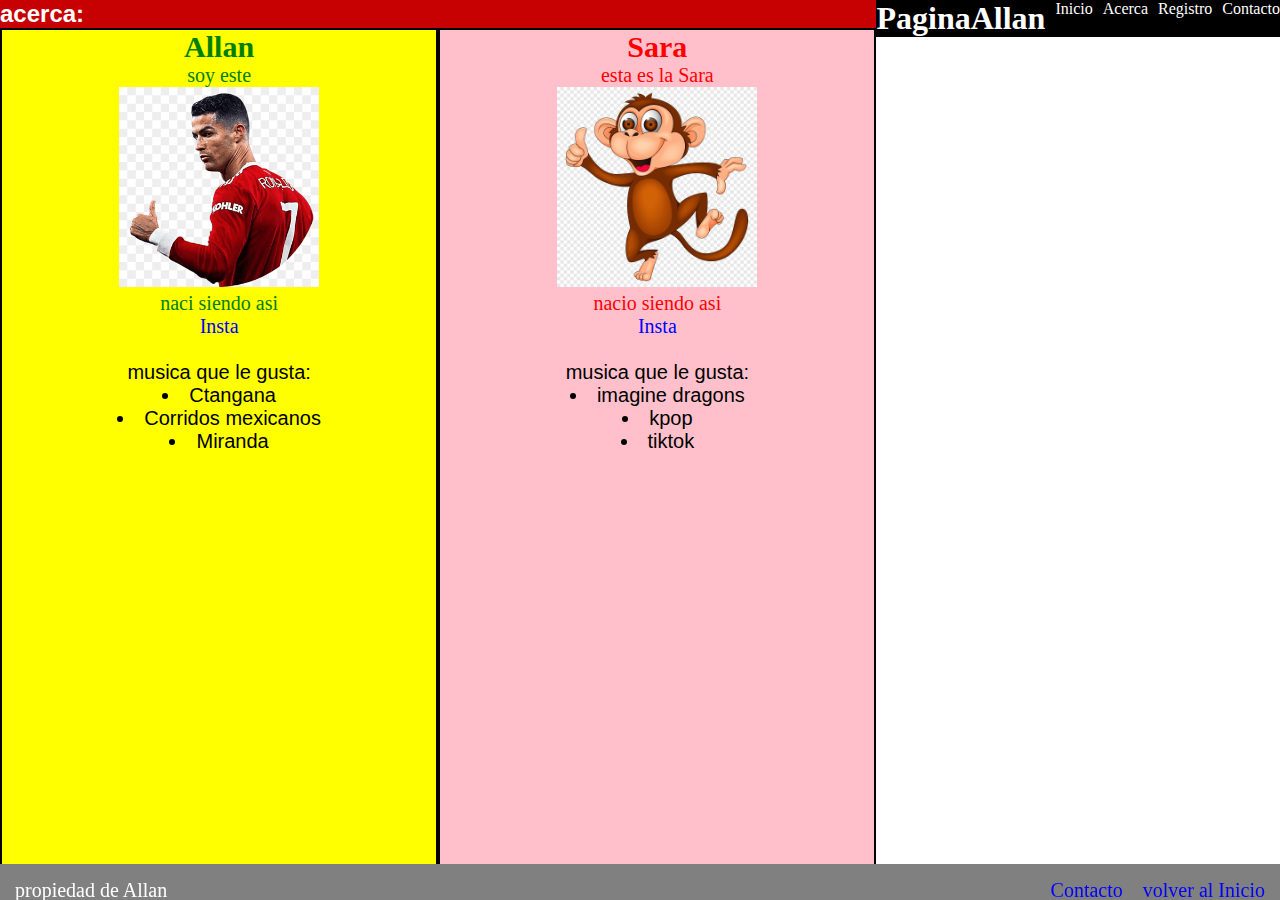
<file: blog_acerca.html>
<!DOCTYPE html>
<html lang="en">
<head>
    <meta charset="UTF-8">
    <meta http-equiv="X-UA-Compatible" content="IE=edge">
    <meta name="viewport" content="width=device-width, initial-scale=1.0">
    <title></title>
    <link rel="stylesheet" href="styleAcerca.css">
</head>
<body>
    <header>
        <nav class="menu">
            <div id="tituloprincipal">
                <h1>PaginaAllan</h1>        
            </div>
            <div id="menuu">
                <ul class="menu-items">
                    <li><a href="index.html">Inicio</a></li>
                    <li><a href="blog_acerca.html">Acerca</a></li>
                    <li><a href="blog_registro.html">Registro</a></li>
                    <li><a href="#blog_contacto.html">Contacto</a></li>
                </ul>
            </div>
        </nav>
        <h2 id="h2">acerca:</h2>
      </header>
    <section id="section">
        <div id="divallan">
            <article class="informacionAllan">
                <h2>Allan</h2>
                <p>soy este</p>
                <img src="img/logo.png" width="200">
                <p>naci siendo asi</p>
                <a target="_blank" href="https://www.instagram.com/cletangana">Insta</a>
                <div class="musica">
                    <br> musica que le gusta:
                    <ul>
                        <li style="list-style-position: inside;">Ctangana</li> 
                        <li style="list-style-position: inside;">Corridos mexicanos</li>
                        <li style="list-style-position: inside;">Miranda</li>
                    </ul>
                </div>
            </article>
        </div>
        <div id="divsara">
            <article class="informacionSara">
                <h2>Sara</h2>
                <p>esta es la Sara</p>
                <img src="img/mono.png" width="200">
                <p>nacio siendo asi</p>
                <a target="_blank" href="https://www.instagram.com/haplesswig">Insta</a>
                <div class="musica">
                    <br> musica que le gusta:
                    <ul>
                        <li style="list-style-position: inside;">imagine dragons</li> 
                        <li style="list-style-position: inside;">kpop</li>
                        <li style="list-style-position: inside;">tiktok</li>
                    </ul>
                </div>
            </article>
        </div>
    </section>
    <footer>
        <a class="a1" href="#titulo">volver al Inicio</a>
        <a class="a1" href="mailto:allan.vallejos13@gmail.com">Contacto</a>
        <p id="propiedad">propiedad de Allan</p>
    </footer>
</body>
</html>
</file>
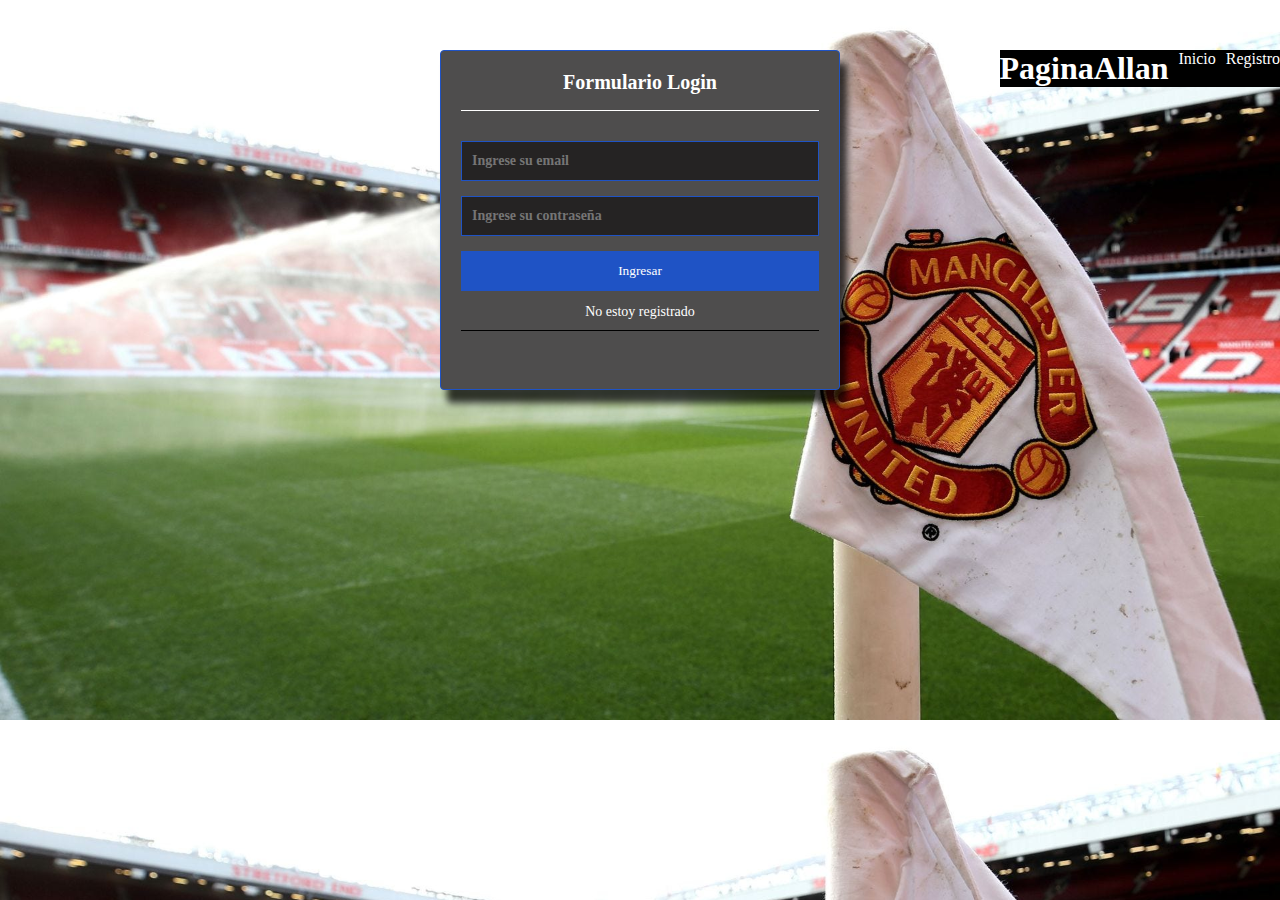
<file: blog_login.html>
<!DOCTYPE html>
<html lang="en">
<head>
    <meta charset="UTF-8">
    <meta http-equiv="X-UA-Compatible" content="IE=edge">
    <meta name="viewport" content="width=device-width, initial-scale=1.0">
    <link rel="stylesheet" href="stylelogin.css">
    <title>Login</title>
</head>
<body>
    <nav class="menu">
        
        <div id="tituloprincipal">
            <h1>PaginaAllan</h1>        
        </div>
        <div id="menuu">
            <ul class="menu-items">
                <li><a href="Index.html">Inicio</a></li>
                <li><a href="blog_registro.html">Registro</a></li>
            </ul>
        </div>
    </nav>
    <section class="formlogin">
        <h4>Formulario Login</h4>
        <input class="control" type ="email" name="Email" id="email" placeholder="Ingrese su email" >
        <input class="control" type ="password" name="Contraseña" id="contraseña" placeholder="Ingrese su contraseña" >
        <input class="botons" type ="submit" value="Ingresar">
        <p><a href="blog_registro.html">No estoy registrado</a></p>

</body>
</html>
</file>
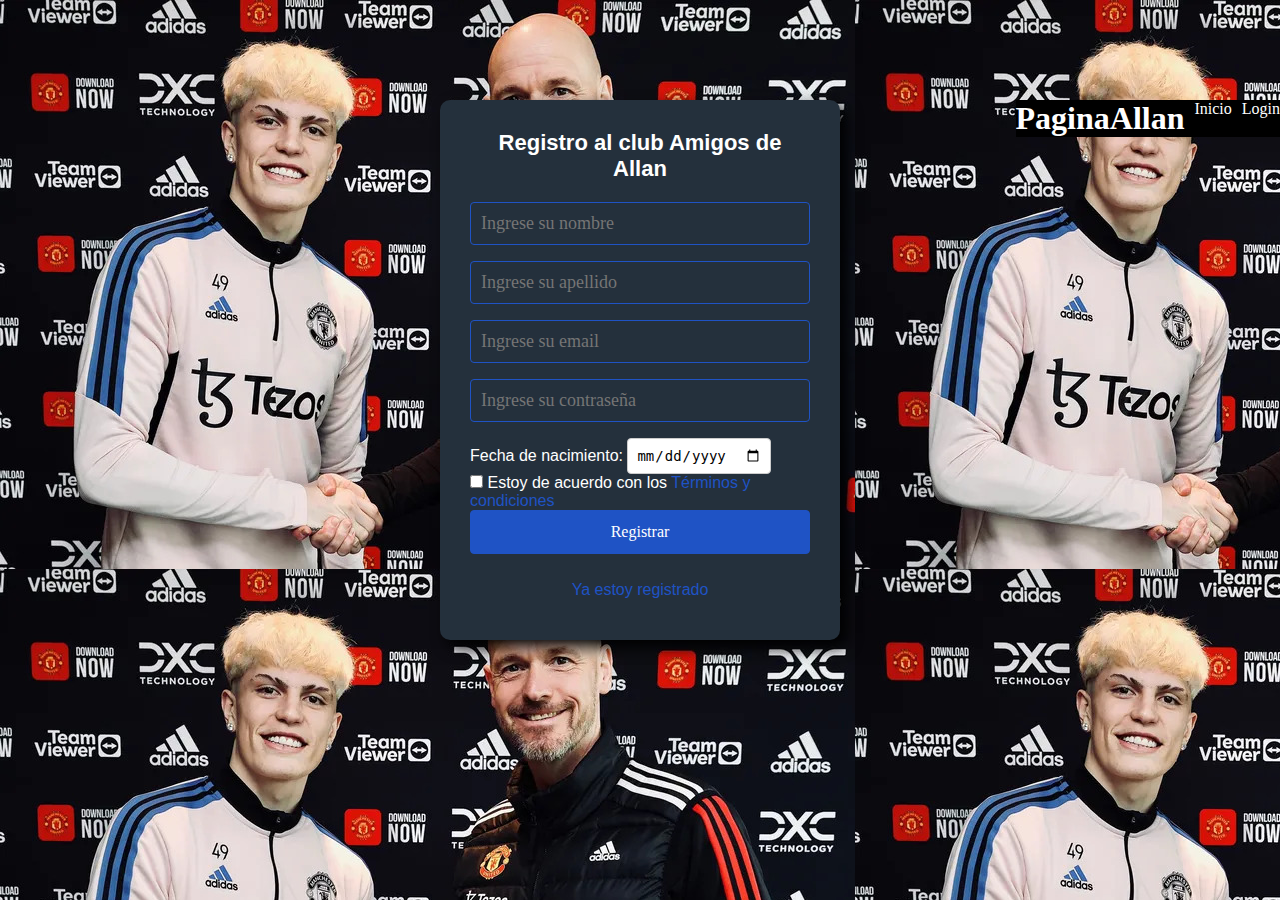
<file: blog_registro.html>
<!DOCTYPE html>
<html lang="en">
<head>
    <meta charset="UTF-8">
    <meta http-equiv="X-UA-Compatible" content="IE=edge">
    <meta name="viewport" content="width=device-width, initial-scale=1.0">
    <link rel="stylesheet" href="styleregistro.css">
    <title>Registro</title>
</head>
<body>
    <nav class="menu">
        <div id="tituloprincipal">
            <h1>PaginaAllan</h1>        
        </div>
        <div id="menuu">
            <ul class="menu-items">
                <li><a href="index.html#hero">Inicio</a></li>
                <li><a href="blog_login.html">Login</a></li>
            </ul>
        </div>
    </nav>
    <section class="formregistro">
        <h4>Registro al club Amigos de Allan</h4>
        <form action="">
                <input class="control" type ="text" name="Nombres" id="nombres" placeholder="Ingrese su nombre" >
                <input class="control" type ="text" name="Apellidos" id="apellidos" placeholder="Ingrese su apellido" >
                <input class="control" type ="email" name="Email" id="email" placeholder="Ingrese su email" >
                <input class="control" type ="password" name="Contraseña" id="contraseña" placeholder="Ingrese su contraseña" >
                <form>
                    <label for="fechaNacimiento">Fecha de nacimiento:</label>
                    <input class="fecha-input" type="date" id="fechaNacimiento" name="fechaNacimiento">
                </form>
                <div class="container">
                    <input type="checkbox" name="tick" id="tick" class="checkbox">
                    <label for="tick">Estoy de acuerdo con los <a href="terminosycondiciones.html">Términos y condiciones</a></label>
                  </div>
                <input class="botons"  id="id" type ="submit" value="Registrar">
                </form>
        <p><a href="blog_login.html">Ya estoy registrado</a></p>


    </section>
    
</body>
</html>
</file>
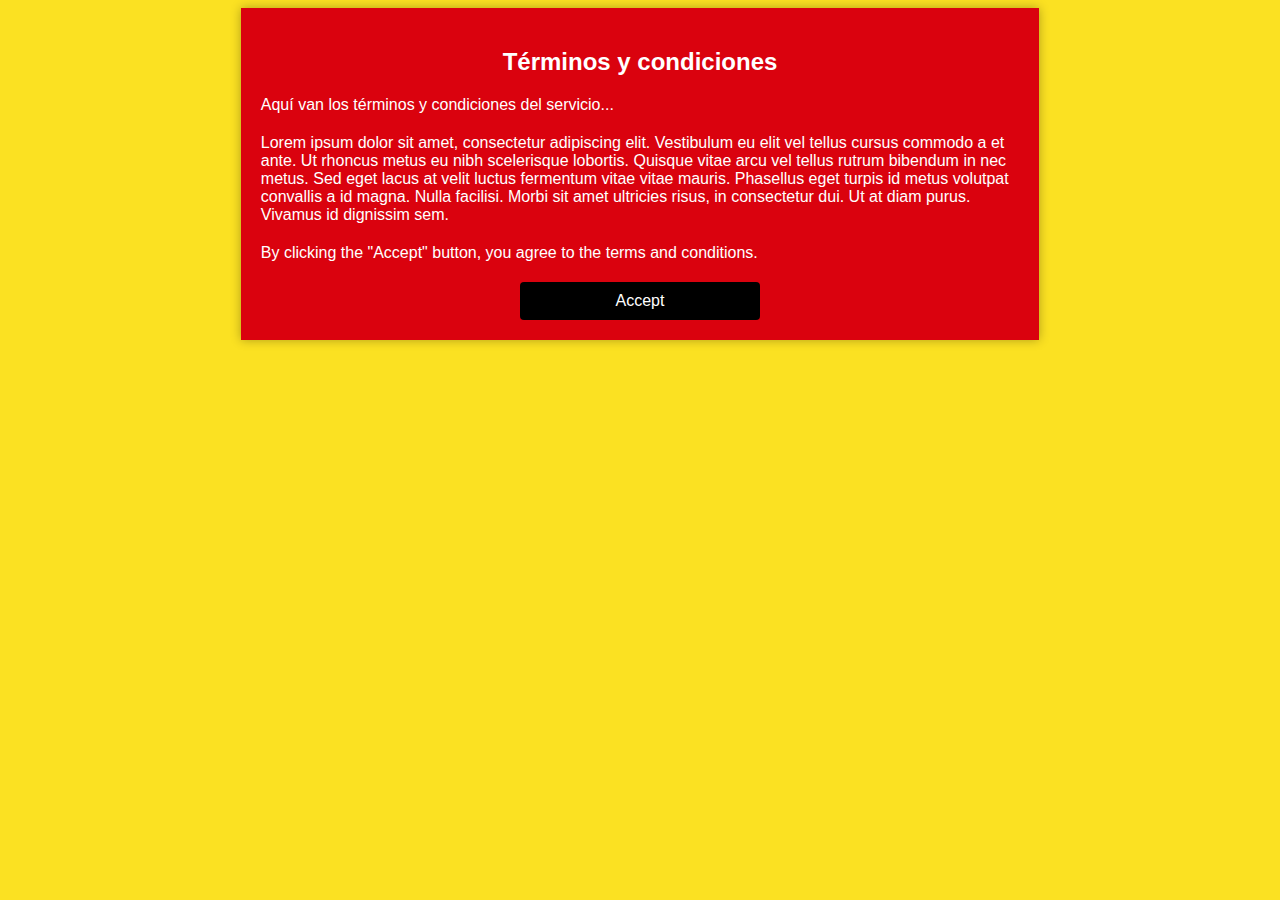
<file: terminosycondiciones.html>
<!DOCTYPE html>
<html lang="en">
<head>
    <meta charset="UTF-8">
    <meta http-equiv="X-UA-Compatible" content="IE=edge">
    <meta name="viewport" content="width=device-width, initial-scale=1.0">
    <link rel="stylesheet" href="styletyc.css">
    <title>Términos y condiciones</title>
</head>
<body>
    <div class="modal">
        <h2>Términos y condiciones</h2>
        <p>Aquí van los términos y condiciones del servicio...</p>
        <p>Lorem ipsum dolor sit amet, consectetur adipiscing elit. Vestibulum eu elit vel tellus cursus commodo a et ante. Ut rhoncus metus eu nibh scelerisque lobortis. Quisque vitae arcu vel tellus rutrum bibendum in nec metus. Sed eget lacus at velit luctus fermentum vitae vitae mauris. Phasellus eget turpis id metus volutpat convallis a id magna. Nulla facilisi. Morbi sit amet ultricies risus, in consectetur dui. Ut at diam purus. Vivamus id dignissim sem.</p>
        <p>By clicking the "Accept" button, you agree to the terms and conditions.</p>
        <a class="accept-button" href="blog_registro.html">Accept</a>
    </div>
</body>
</html>
</file>
<file: styleAcerca.css>
* {
    margin: 0;
    padding: 0;
    box-sizing: border-box;
  }
  
  body {
    height: 100vh;
    overflow: hidden;
  }
  
  section {
    height: calc(100vh - 40px);
    overflow-y: auto;
    padding:0px;
  }
  
  #titulo {
    background-color: #f2f2f2;
    color: salmon;
    padding: 20px;
    text-align: center;
    font-size: 40px;
  }
  
  .informacionAllan {
    color: green;
    font-size: 20px;
    text-align: center;
  }
  
  .informacionSara {
    color: red;
    font-size: 20px;
    text-align: center;
  }
  
  #divallan {
    background-color: yellow;
    border: 2px solid black;
    margin: 0px auto;
    float: left;
    width: 50%;
    height: 100%;
  }
  
  #divsara {
    background-color: pink;
    border: 2px solid black;
    margin: 0px auto;
    float: right;
    width: 50%;
    height: 100%;
  }
  
  footer {
    background-color: grey;
    color: white;

    padding: 5px;
    font-size: 20px;
    position: fixed;
    bottom: 0;
    left: 0;
    width: 100%;
    height: 4%;
  }
  
  a:link {
    color: blue;
    text-decoration: none;
  }
  
  a:visited {
    color: blue;
    text-decoration: none;
  }
  .a1{
    color: blue;
    text-align:right;
    padding: 10px;
    float: right;
  }
  #propiedad{
    text-align: end;
    font-size: 20px;
    padding: 10px;
    float: left;
  }

  #h2{
    color:white;
    font-family: "Comic Sans MS", cursive, sans-serif;
    background-color: #c70101;
  }

  .musica{
    color:black;
    font-family: "Comic Sans MS", cursive, sans-serif;
  }

  .menu{
    background-color: black;
    color:white
  }
  #tituloprincipal {
    display: flex;
    align-items: center;
  }
  
  #tituloprincipal h1 {
    margin: 0;
    margin-right: auto;

  }
  
  .menu {
    display: flex;
    float:inline-end;
  }
  
  .menu-items {
    list-style-type: none;
    margin: 0;
    padding: 0;
    display: flex;
  }
  
  .menu-items li {
    margin-left: 10px;
  }
  
  .menu-items a {
    color: white;
    text-decoration: none;
  }

  #menuu {
    margin-left: auto;
  }
</file>
<file: stylelogin.css>
.menu{
    background-color: black;
    color:white
  }
  #tituloprincipal {
    display: flex;
    align-items: center;
  }
  
  #tituloprincipal h1 {
    margin: 0;
    margin-right: auto;
  }
  
  .menu {
    display: flex;
    float:inline-end;
  }
  
  .menu-items {
    list-style-type: none;
    margin: 0;
    padding: 0;
    display: flex;
  }
  
  .menu-items li {
    margin-left: 10px;
  }
  
  .menu-items a {
    color: white;
    text-decoration: none;
  }

  #menuu {
    margin-left: auto;
  }

  *{
    margin: 0;
    padding: 0;
    box-sizing: border-box;
    font-family: 'calibri';
  }

  body{
    font-family: 'Courier New', Courier, monospace;
    background-image: url(img/login.jpg);
    background-size:100% ;
  }

  .formlogin{
    width: 400px;
    height: 340px;
    background-color: #4e4d4d;
    margin: auto;
    margin-top: 50px;
    padding: 20px;
    border-radius: 4px;
    border: 1px solid #1f53c5;
    box-shadow: 7px 13px 7px 0px rgba(0,0,0,0.75);
  }
  .formlogin h4{
    margin: 0;
    text-align: center; 
    height: 40px;
    margin-bottom: 30px;
    border-bottom: 1px solid;
    color: white;
    font-size: 20px;
  }
  
  .control{
    width: 100%;
    border: 1px solid #1f53c5;
    margin-bottom:15px; 
    padding: 11px 10px;
    background: #252323;
    font-size: 14px;
    font-weight: bold;
  }
  .botons{
    width: 100%;
    height: 40px;
    border:none;
    color: white;
    background: #1f53c5;
  }
  .formlogin p{
    height: 40px;
    text-align: center;
    font-size: 16px;
    line-height: 40px;
    border-bottom: 1px solid;
  }
  .formlogin a{
    color:white;
    text-decoration: none;
    font-size: 14px;
  }
  .formlogin a:hover{
    text-decoration: underline;

  }
</file>
<file: styleregistro.css>
*{
    margin:0;
    padding: 0;
    box-sizing: border-box;
}

body{
    background-image:url(img/Registro.jpg);

}

.formregistro{
    width: 400px;
    background-color: #24303c;
    padding: 30px;
    margin: auto;
    margin-top: 100px;
    border-radius: 10px;
    font-family: Arial, Helvetica, sans-serif;
    color:white;
    box-shadow: 7px 7px 15px #000000;
}
.formregistro h4{
    text-align: center;
    margin-bottom: 20px;
    font-size: 22px;
}

.control{
    width: 100%;
    background-color: #24303c;
    padding: 10px;
    border-radius: 4px;
    margin-bottom: 16px;
    border: 1px solid #1f53c5;
    font-family: 'calibri';
    font-size: 18px;
}

.formregistro p{
    height: 40px;
    text-align: center;
    font-size: 16px;
    line-height: 40px;
}

.formregistro a{
    color:#1f53c5;
    text-decoration: none;
}

.formregistro a:hover{
    text-decoration: none;
    color: white;
    font-size: 16px;
    font-family: Arial, Helvetica, sans-serif;
}

.formregistro .botons{
    width: 100%;
    background-color: #1f53c5;
    padding: 12px;
    border-radius: 4px;
    margin-bottom: 16px;
    border: 1px solid #1f53c5;
    font-family: 'calibri';
    font-size: 16px;
    color: white;
    cursor: pointer;
}

.menu{
    background-color: black;
    color:white
  }
  #tituloprincipal {
    display: flex;
    align-items: center;
  }
  
  #tituloprincipal h1 {
    margin: 0;
    margin-right: auto;
  }
  
  .menu {
    display: flex;
    float:inline-end;
  }
  
  .menu-items {
    list-style-type: none;
    margin: 0;
    padding: 0;
    display: flex;
  }
  
  .menu-items li {
    margin-left: 10px;
  }
  
  .menu-items a {
    color: white;
    text-decoration: none;
  }

  #menuu {
    margin-left: auto;
  }

  .fecha-input {
    display: inline-block;
    border: 1px solid #ccc;
    border-radius: 4px;
    padding: 8px;
    font-size: 14px; }
</file>
<file: styletyc.css>
body {
    background-color: #FBE122;
}

.modal {
    width: 60%;
    max-width: 800px;
    margin: 0 auto;
    padding: 20px;
    background-color: #DA020E;
    box-shadow: 0 0 10px rgba(0, 0, 0, 0.3);
    color: #fff;
    font-family: Arial, sans-serif;
}

h2 {
    text-align: center;
    color: #fff;
}

p {
    margin-bottom: 20px;
}

.accept-button {
    display: block;
    width: 100%;
    height: 60%;
    max-width: 200px;
    margin: 20px auto 0;
    padding: 10px 20px;
    background-color: #000;
    color: #fff;
    text-align: center;
    text-decoration: none;
    border-radius: 4px;
}
</file>
